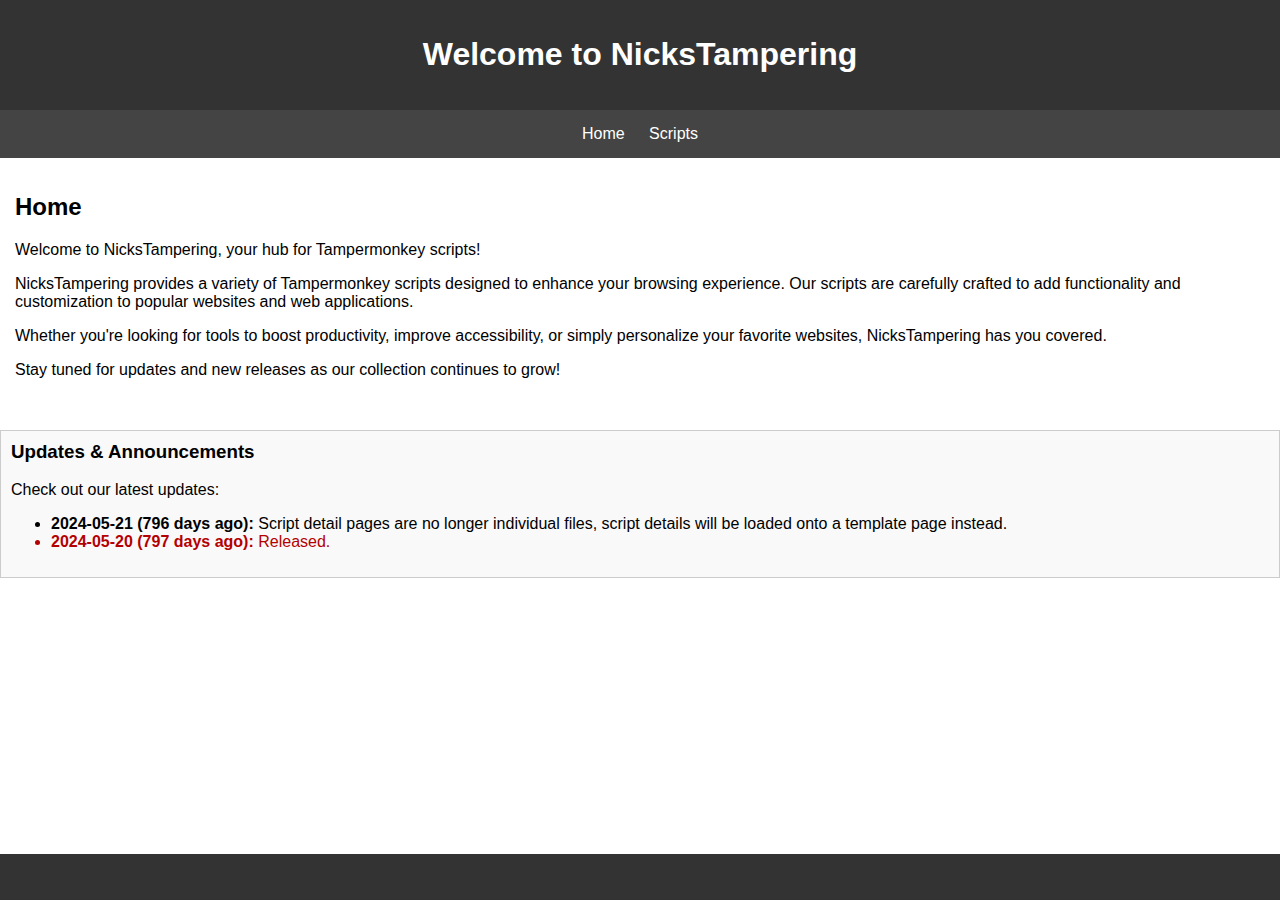
<file: index.html>
<!DOCTYPE html>
<html lang="en">
<head>
    <meta charset="UTF-8">
    <meta name="viewport" content="width=device-width, initial-scale=1.0">
    <title>NicksTampering</title>
    <link rel="stylesheet" href="data/styles.css">
    <style>
        .updates {
            border: 1px solid #ccc;
            padding: 10px;
            margin-top: 20px;
            background-color: #f9f9f9;
        }
        .updates h3 {
            margin-top: 0;
        }
    </style>
</head>
<body>
    <header>
        <h1>Welcome to NicksTampering</h1>
    </header>
    <nav>
        <a href="https://ftnick.github.io/NicksTampering">Home</a>
        <a href="data/scripts">Scripts</a>
    </nav>
    <section>
        <h2>Home</h2>
        <p>Welcome to NicksTampering, your hub for Tampermonkey scripts!</p>
        <article>
            <p>NicksTampering provides a variety of Tampermonkey scripts designed to enhance your browsing experience. Our scripts are carefully crafted to add functionality and customization to popular websites and web applications.</p>
            <p>Whether you're looking for tools to boost productivity, improve accessibility, or simply personalize your favorite websites, NicksTampering has you covered.</p>
            <p>Stay tuned for updates and new releases as our collection continues to grow!</p>
        </article>
    </section>
    <section class="updates">
        <h3>Updates & Announcements</h3>
        <p>Check out our latest updates:</p>
        <ul id="updateList">

        </ul>
    </section>
    <footer>
        <p></p>
    </footer>
    <script src="data/update.js"></script>
</body>
</html>
</file>
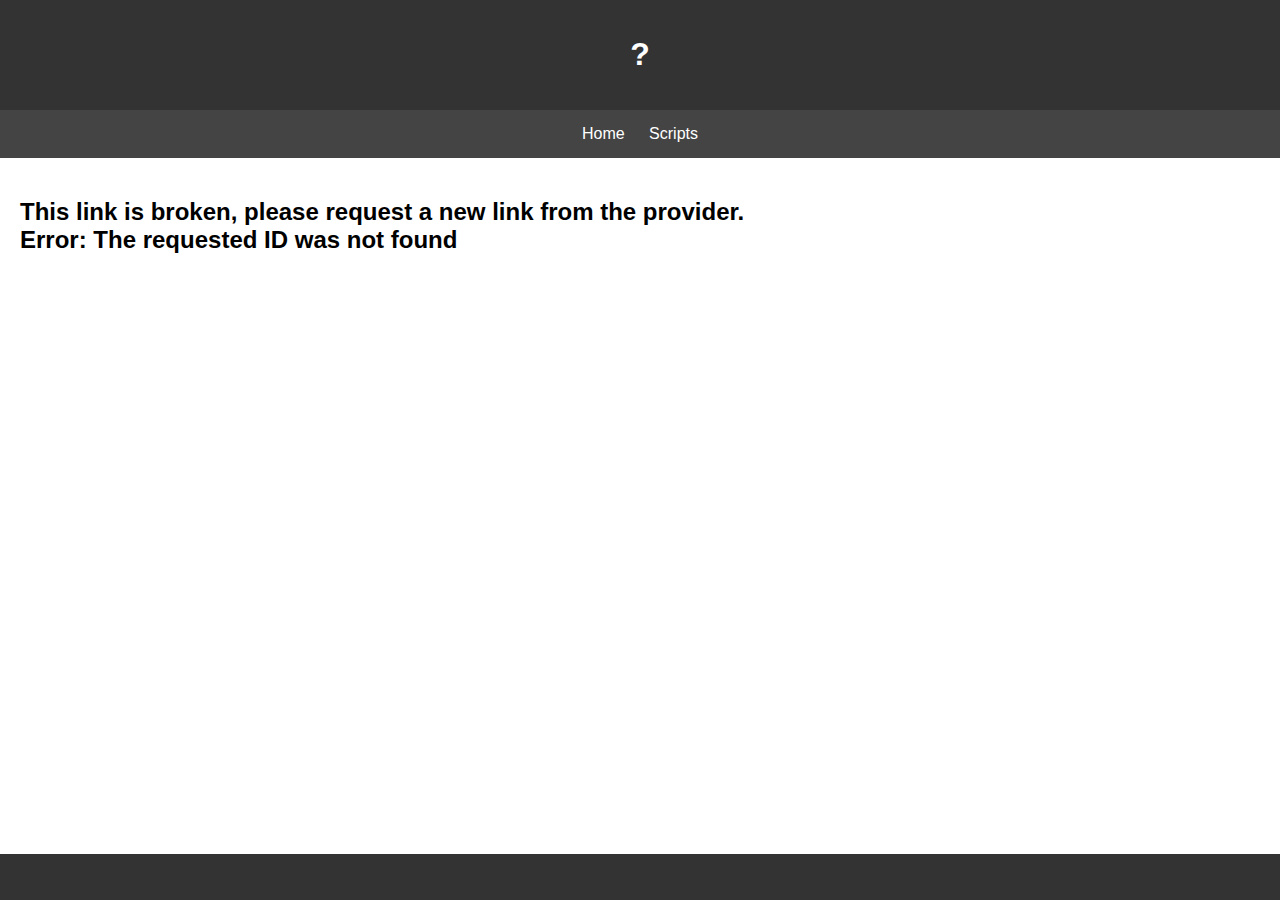
<file: data/script.html>
<!DOCTYPE html>
<html lang="en">
<head>
    <meta charset="UTF-8">
    <meta name="viewport" content="width=device-width, initial-scale=1.0">
    <title>Script Details</title>
    <link rel="stylesheet" href="styles.css">
</head>
<body>
    <header>
        <h1 id="doctitle">Script Details</h1>
    </header>
    <nav>
        <a href="https://ftnick.github.io/NicksTampering">Home</a>
        <a href="scripts">Scripts</a>
    </nav>
    <section id="scriptDetails">
        <!-- Script details will be dynamically added here -->
    </section>
    <footer>
        <p></p>
    </footer>
    <script>
        const urlParams = new URLSearchParams(window.location.search);
        const scriptId = urlParams.get('id');
        const party3rd = urlParams.get('local')
        
        fetch(`https://ftnick.github.io/NicksTampering/data/data.json`, {cache: 'no-store'})
            .then(response => response.json())
            .then(data => {
                const script = data.find(script => script.id === scriptId);
                if (script) {
                    if (script.id.toLowerCase().includes("e")) {
                        console.log(toString(script.id))
                        script.url = "EXAMPLE SCRIPT"
                    }

                    const scriptDetails = document.getElementById('scriptDetails');
                    const title = document.createElement('h2');
                    const doctitle = document.getElementById('doctitle');

                    title.textContent = script.title;
                    doctitle.textContent = "Script (" + script.id + ") Details";
                    scriptDetails.appendChild(title);

                    const description = document.createElement('p');
                    description.textContent = script.description;
                    scriptDetails.appendChild(description);

                    const scripturl = document.createElement('p');
                    scripturl.innerHTML = "Script URL: <a href='" + script.url + "'>" + script.url + "</a>";
                    scriptDetails.appendChild(scripturl);

                    const author = document.createElement('p');
                    author.textContent = "Author: " + script.author;
                    scriptDetails.appendChild(author);

                    const version = document.createElement('p');
                    version.textContent = "Version: " + script.version;
                    scriptDetails.appendChild(version);
                } else {
                    const doctitle = document.getElementById('doctitle');
                    doctitle.textContent = "?";
                    if (scriptId) {
                        if (!party3rd) {
                            const errorParagraph = document.createElement('h2');
                            errorParagraph.innerHTML = "This link is broken, please request a new link from the provider.<br>Error: The requested ID was not found";
                            scriptDetails.appendChild(errorParagraph);
                        } else {
                            const errorParagraph = document.createElement('h2');
                            errorParagraph.textContent = "The requested ID was not found.";
                            scriptDetails.appendChild(errorParagraph);
                        }
                    } else {
                        if (!party3rd) {
                            const errorParagraph = document.createElement('h2');
                            errorParagraph.innerHTML = "This link is broken, please request a new link from the provider.<br>Error: The requested ID was not found";
                            scriptDetails.appendChild(errorParagraph);
                        } else {
                            const errorParagraph = document.createElement('h2');
                            errorParagraph.textContent = "A script ID was not provided.";
                            scriptDetails.appendChild(errorParagraph);
                        }
                    }
                }
            })
            .catch(error => console.error('Error fetching script details:', error));
    </script>
</body>
</html>
</file>
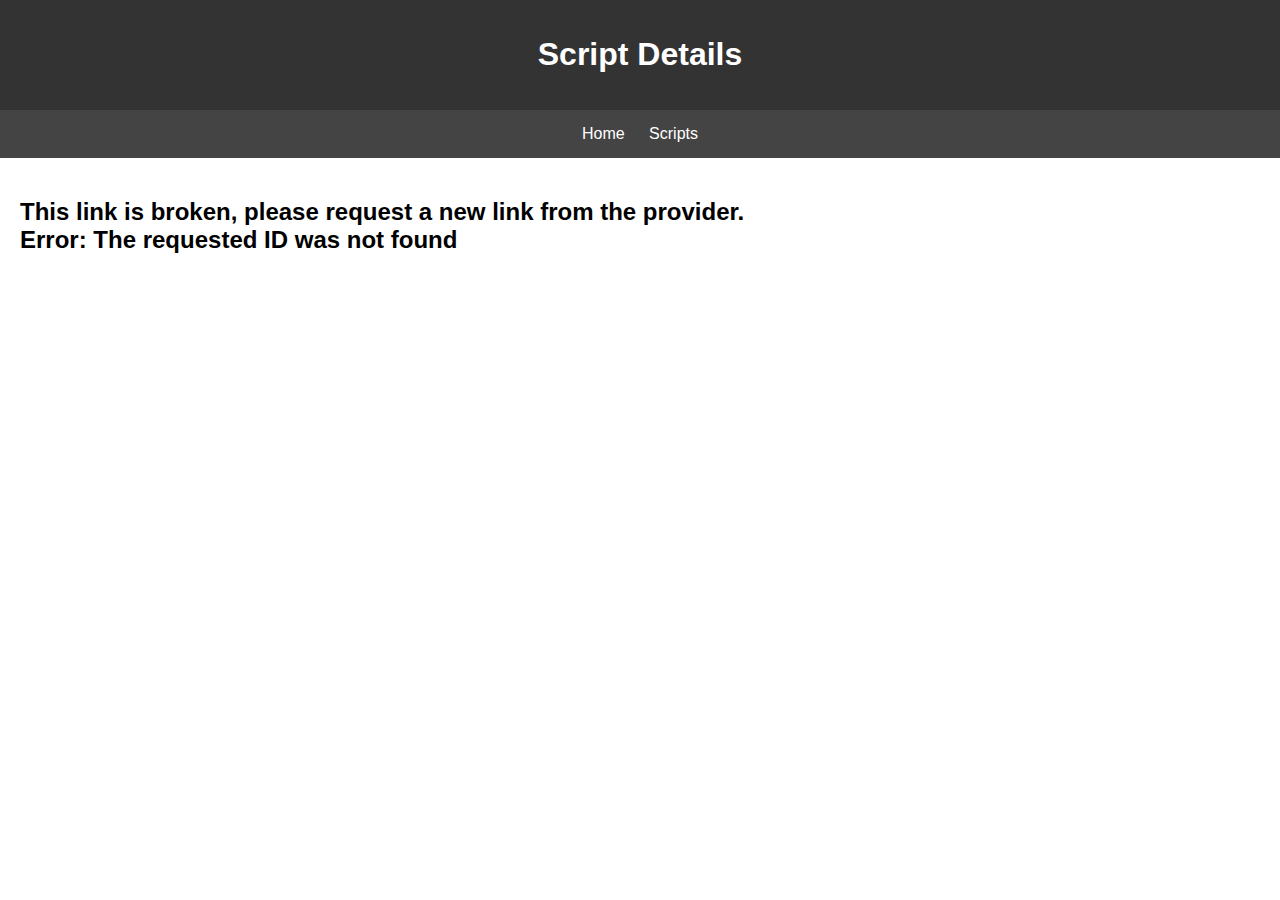
<file: data/script_details.html>
<!DOCTYPE html>
<html lang="en">
<head>
    <meta charset="UTF-8">
    <meta name="viewport" content="width=device-width, initial-scale=1.0">
    <title>Script Details</title>
    <link rel="stylesheet" href="styles.css">
</head>
<body>
    <header>
        <h1>Script Details</h1>
    </header>
    <nav>
        <a href="../index.html">Home</a>
        <a href="scripts.html">Scripts</a>
    </nav>
    <section id="scriptDetails">
        <!-- Script details will be dynamically added here -->
    </section>
    <!--<footer>
        <p>&copy; 2024 NicksTampering</p>
    </footer>-->
    <script>
        const urlParams = new URLSearchParams(window.location.search);
        const scriptId = urlParams.get('id');
        const party3rd = urlParams.get('local')
        
        fetch(`https://ftnick.github.io/NicksTampering/data/scripts.json`)
            .then(response => response.json())
            .then(data => {
                const script = data.find(script => script.id === scriptId);
                if (script) {
                    const scriptDetails = document.getElementById('scriptDetails');
                    const title = document.createElement('h2');
                    title.textContent = script.title;
                    scriptDetails.appendChild(title);

                    const description = document.createElement('p');
                    description.textContent = script.description;
                    scriptDetails.appendChild(description);

                    const scripturl = document.createElement('p');
                    scripturl.innerHTML = "Script URL: <a href='" + script.url + "'>" + script.url + "</a>";
                    scriptDetails.appendChild(scripturl);

                    const author = document.createElement('p');
                    author.textContent = "Author: " + script.author;
                    scriptDetails.appendChild(author);

                    const version = document.createElement('p');
                    version.textContent = "Version: " + script.version;
                    scriptDetails.appendChild(version);
                } else {
                    if (scriptId) {
                        if (!party3rd) {
                            const errorParagraph = document.createElement('h2');
                            errorParagraph.textContent = "This link is broken, please request a new link from the provider.\nError: The requested ID was not found";
                            scriptDetails.appendChild(errorParagraph);
                        } else {
                            const errorParagraph = document.createElement('h2');
                            errorParagraph.textContent = "The requested ID was not found.";
                            scriptDetails.appendChild(errorParagraph);
                        }
                    } else {
                        if (!party3rd) {
                            const errorParagraph = document.createElement('h2');
                            errorParagraph.innerHTML = "This link is broken, please request a new link from the provider.<br>Error: The requested ID was not found";
                            scriptDetails.appendChild(errorParagraph);
                        } else {
                            const errorParagraph = document.createElement('h2');
                            errorParagraph.textContent = "A script ID was not provided.";
                            scriptDetails.appendChild(errorParagraph);
                        }
                    }
                }
            })
            .catch(error => console.error('Error fetching script details:', error));
    </script>
</body>
</html>
</file>
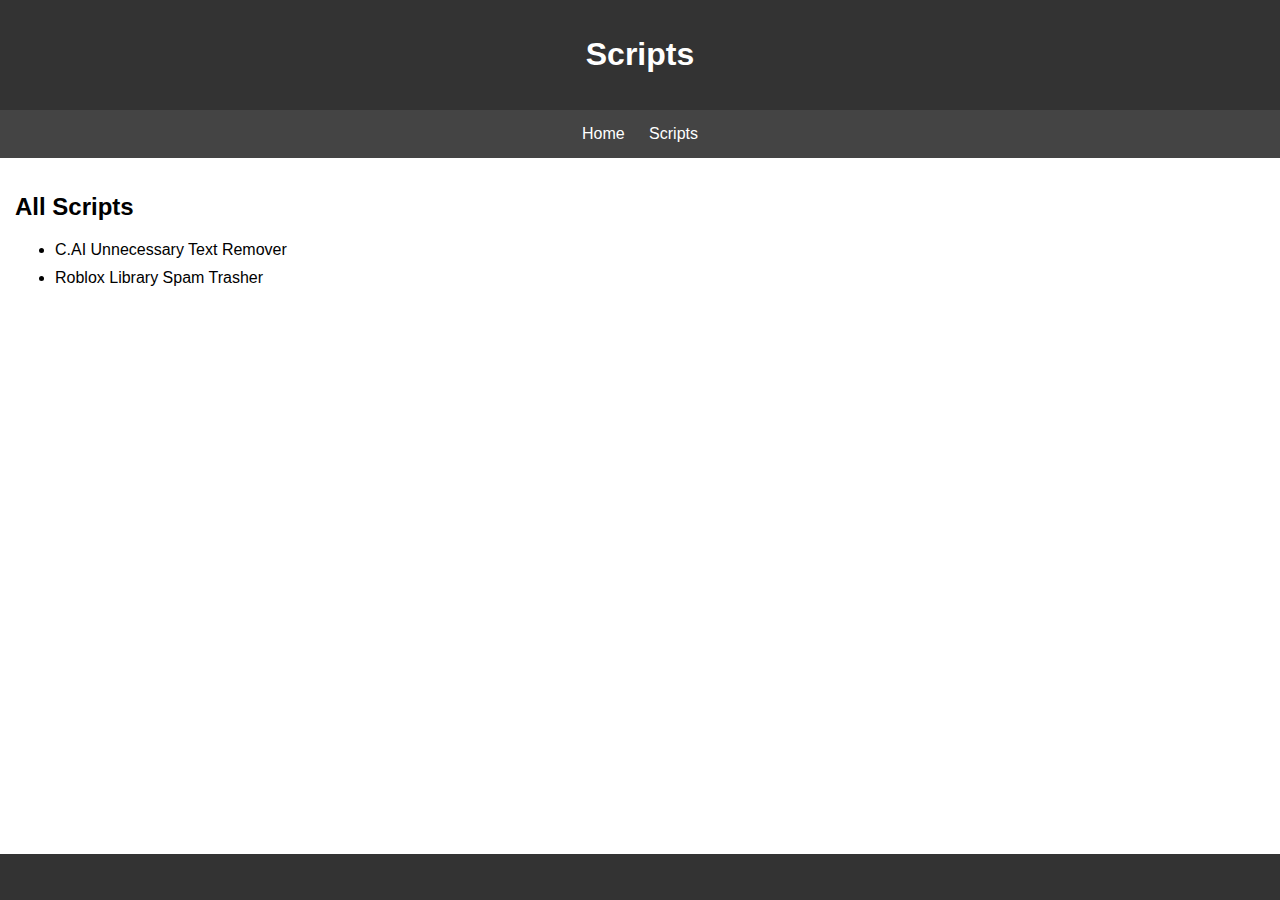
<file: data/scripts.html>
<!DOCTYPE html>
<html lang="en">
  <head>
    <meta charset="UTF-8" />
    <meta name="viewport" content="width=device-width, initial-scale=1.0" />
    <title>NicksTampering - Scripts</title>
    <link rel="stylesheet" href="styles.css" />
  </head>
  <body>
    <header>
      <h1>Scripts</h1>
    </header>
    <nav>
      <a href="https://ftnick.github.io/NicksTampering">Home</a>
      <a href="scripts">Scripts</a>
    </nav>
    <section>
      <h2>All Scripts</h2>
      <ul id="scriptList">

      </ul>
    </section>
    <footer>
        <p></p>
    </footer>
    <script>
      fetch("https://ftnick.github.io/NicksTampering/data/data.json", {
        cache: "no-store",
      })
        .then((response) => response.json())
        .then((data) => {
          const scriptList = document.getElementById("scriptList");
          data.forEach((script, index) => {
            setTimeout(function () {
              const listItem = document.createElement("li");
              const link = document.createElement("a");
              link.href = `script.html?id=${script.id}&local=true`;
              link.textContent = script.title;
              link.addEventListener("mouseover", () => {
                link.textContent = script.title + " [ID:" + script.id + "]";
              });
              link.addEventListener("mouseout", () => {
                link.textContent = script.title;
              });
              listItem.appendChild(link);
              scriptList.appendChild(listItem);
            }, 100 * index); // 1000 milliseconds = 1 second
          });
        })
        .catch((error) => console.error("Error fetching scripts:", error));
    </script>
  </body>
</html>
</file>
<file: data/styles.css>
body {
            font-family: Arial, sans-serif;
            padding: 50px;
            margin: 0;
            padding: 0;
        }
        header {
            background-color: #333;
            color: #fff;
            padding: 20px;
            text-align: center;
        }
        nav {
            background-color: #444;
            padding: 10px;
            text-align: center;
        }
        nav a {
            color: #fff;
            text-decoration: none;
            margin: 0 10px;
        }
        nav a:hover {
            text-decoration: underline;
        }
        #scriptDetails {
            padding: 20px;
        }
        .important {
            color: rgb(180, 0, 0);
        }
        footer {
            background-color: #333;
            color: #fff;
            padding: 10px;
            text-align: center;
            position: fixed;
            bottom: 0;
            width: 100%;
        }
        header, nav, section, footer {
            padding: 15px; /* Adjust this value as needed */
        }
        #scriptList li {
            margin-bottom: 10px; /* Adjust the margin as needed */
          }
        #scriptList li a {
            text-decoration: none;
            color: black; /* Change the color as needed */
          }
          #scriptList li a:hover {
            text-decoration: underline;
            color: black; /* Change the color as needed */
          }
</file>
